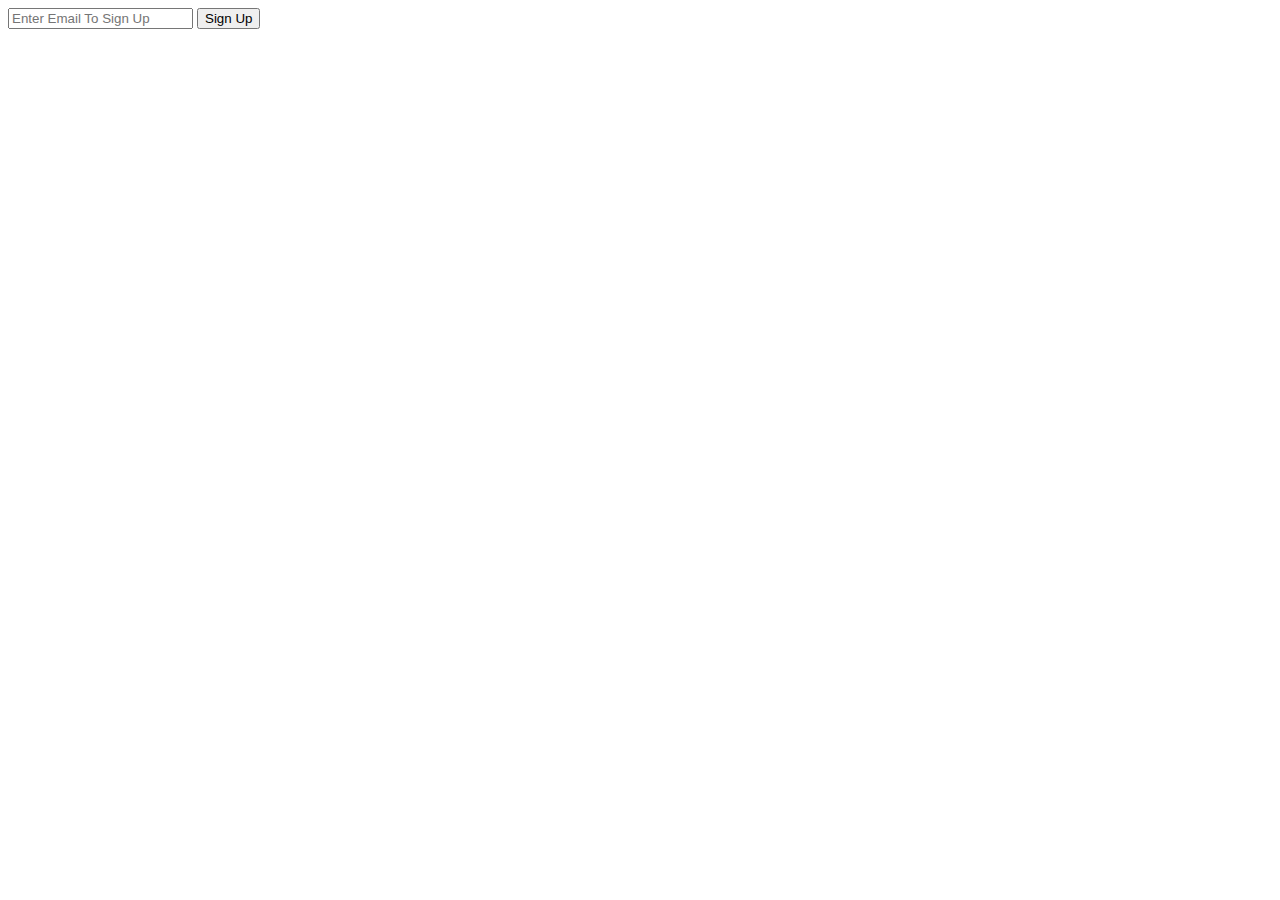
<file: other/html/form.html>
<!DOCTYPE html>
<html lang="en">
<body>

<form action="/signup" method="get">
    <input type="text" name="post"
           placeholder="Enter Email To Sign Up">
    <button>Sign Up</button>
</form>

</body>
</html>
</file>
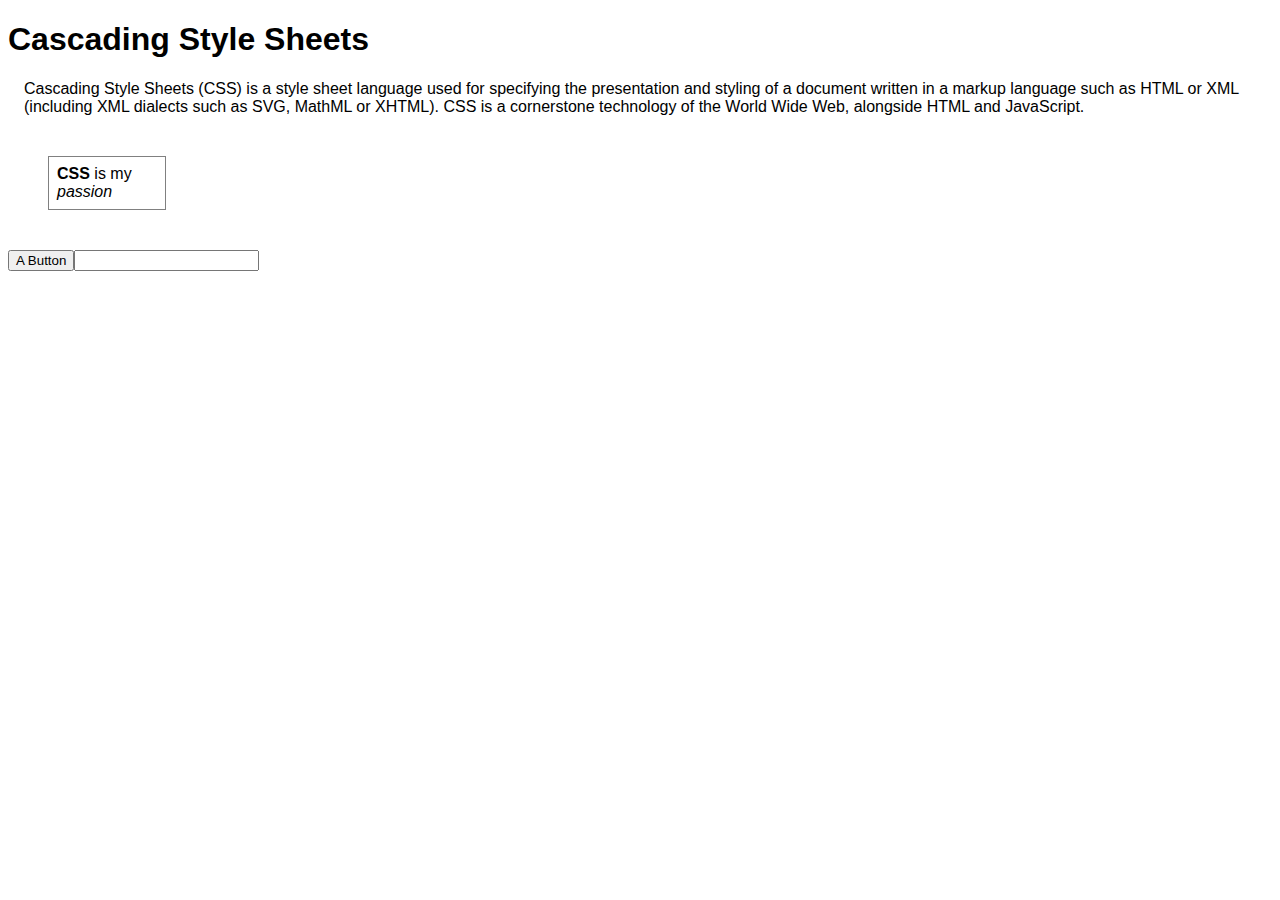
<file: other/html/style.html>
<!DOCTYPE html>
<html lang="en">
<head>
    <title>Style Example Page</title>
    <link rel="stylesheet" href="style.css">
</head>
<body>

<h1>Cascading Style Sheets</h1>

<p>Cascading Style Sheets (CSS) is a style sheet language used for specifying the presentation and styling of a document
    written in a markup language such as HTML or XML (including XML dialects such as SVG, MathML or XHTML). CSS is a
    cornerstone technology of the World Wide Web, alongside HTML and JavaScript.</p>

<p style="border: 1px solid grey;
          margin: 40px;
          width:100px;
          padding: 8px">
    <strong>CSS</strong> is my <em>passion</em>
</p>

<button>A Button</button><input>

</body>
</html>
</file>
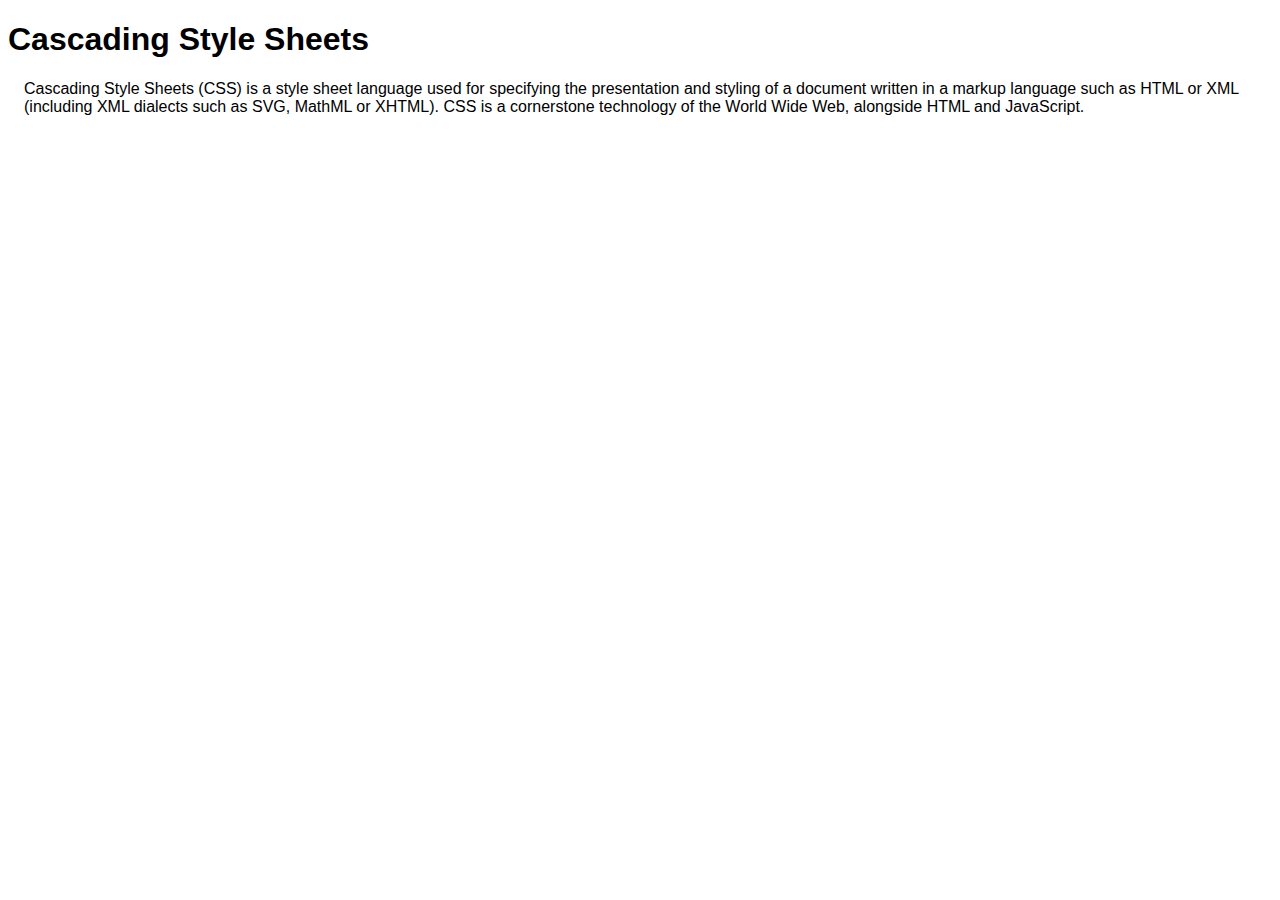
<file: other/html/style2.html>
<!DOCTYPE html>
<html lang="en">
<head>
    <title>Style Example Page 2</title>

    <link rel="preconnect"
          href="https://fonts.gstatic.com"
          crossorigin>
    <link rel="stylesheet"
          href="https://fonts.googleapis.com/css2?family=New+Amsterdam&family=Roboto:ital,wght@0,100;0,300;0,400;0,500;0,700;0,900;1,100;1,300;1,400;1,500;1,700;1,900&display=swap">

    <link rel="stylesheet" href="style2.css">
    <link rel="preconnect" href="https://fonts.googleapis.com">
</head>
<body>

<h1>Cascading Style Sheets</h1>

<p>Cascading Style Sheets (CSS) is a style sheet language used for specifying the presentation and styling of a document
    written in a markup language such as HTML or XML (including XML dialects such as SVG, MathML or XHTML). CSS is a
    cornerstone technology of the World Wide Web, alongside HTML and JavaScript.</p>

</body>
</html>
</file>
<file: other/html/style.css>
body {
    font-family: Verdana, Arial, sans-serif;
}

h1 {
    font-size: 2em;
}

p {
    font-size: 1em;
    margin: 0 16px;
}
</file>
<file: other/html/style2.css>
body {
    font-family: Verdana, Arial, sans-serif;
}

h1 {
    font-family: Verdana, Arial, sans-serif;
    font-size: 2em;
}

p {
    font-family: Verdana, Arial, sans-serif;
    font-size: 1em;
    margin: 0 16px;
}
</file>
